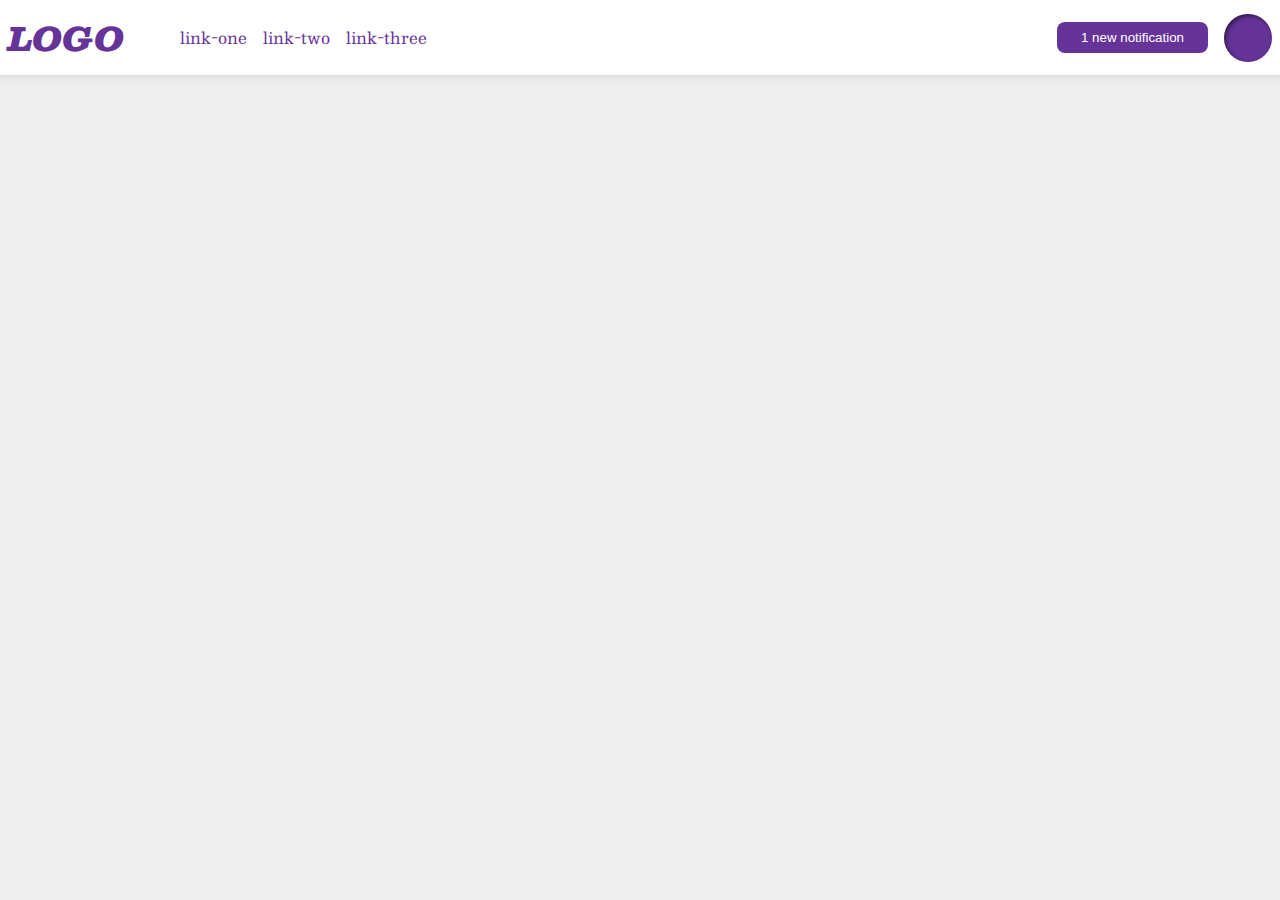
<file: flex/03-flex-header-2/index.html>
<!DOCTYPE html>
<html lang="en">
  <head>
    <meta charset="UTF-8">
    <meta http-equiv="X-UA-Compatible" content="IE=edge">
    <meta name="viewport" content="width=device-width, initial-scale=1.0">
    <title>Flex Header 2</title>
    <link rel="stylesheet" href="style.css">
  </head>
  <body>
    <div class="header">
      <div class="left">
      <div class="logo">
        LOGO
      </div>
      <ul class="links">
        <li><a href="google.com">link-one</a></li>
        <li><a href="google.com">link-two</a></li>
        <li><a href="google.com">link-three</a></li>
      </ul>
      </div>
      <div class="right">
      <button class="notifications">
        1 new notification
      </button>
      <div class="profile-image"></div>
      </div>
    </div>
  </body>
</html>
</file>
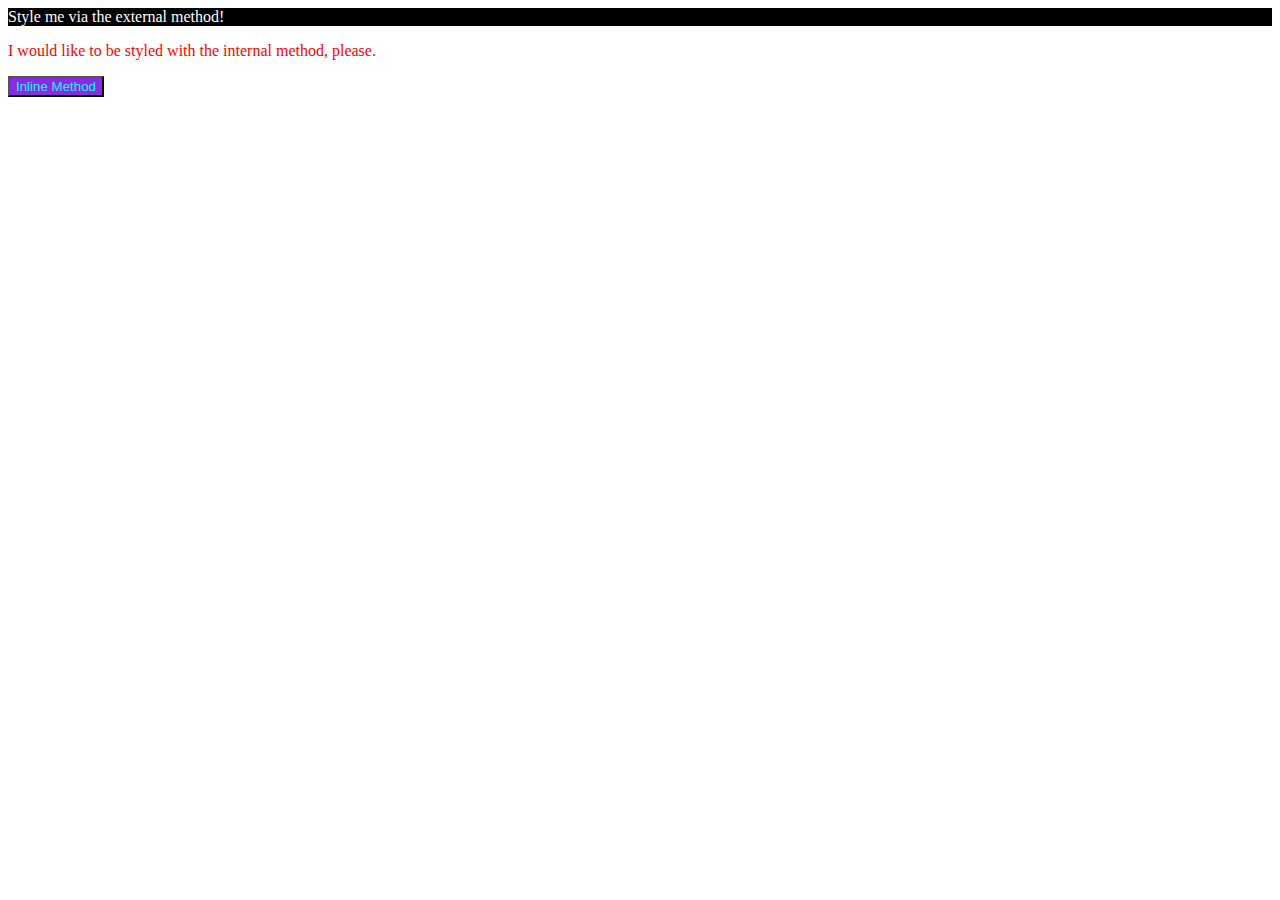
<file: foundations/01-css-methods/index.html>
<!DOCTYPE html>
<html lang="en">
  <head>
    <style>
      p {
        color:red;
      }
    </style>
    <link rel="stylesheet" href="style.css">
    <meta charset="UTF-8">
    <meta http-equiv="X-UA-Compatible" content="IE=edge">
    <meta name="viewport" content="width=device-width, initial-scale=1.0">
    <title>Methods for Adding CSS</title>
  </head>
  <body>
    <div>Style me via the external method!</div>
    <p>I would like to be styled with the internal method, please.</p>
    <button style="color: aqua; background-color: blueviolet;">Inline Method</button>
  </body>
</html>
</file>
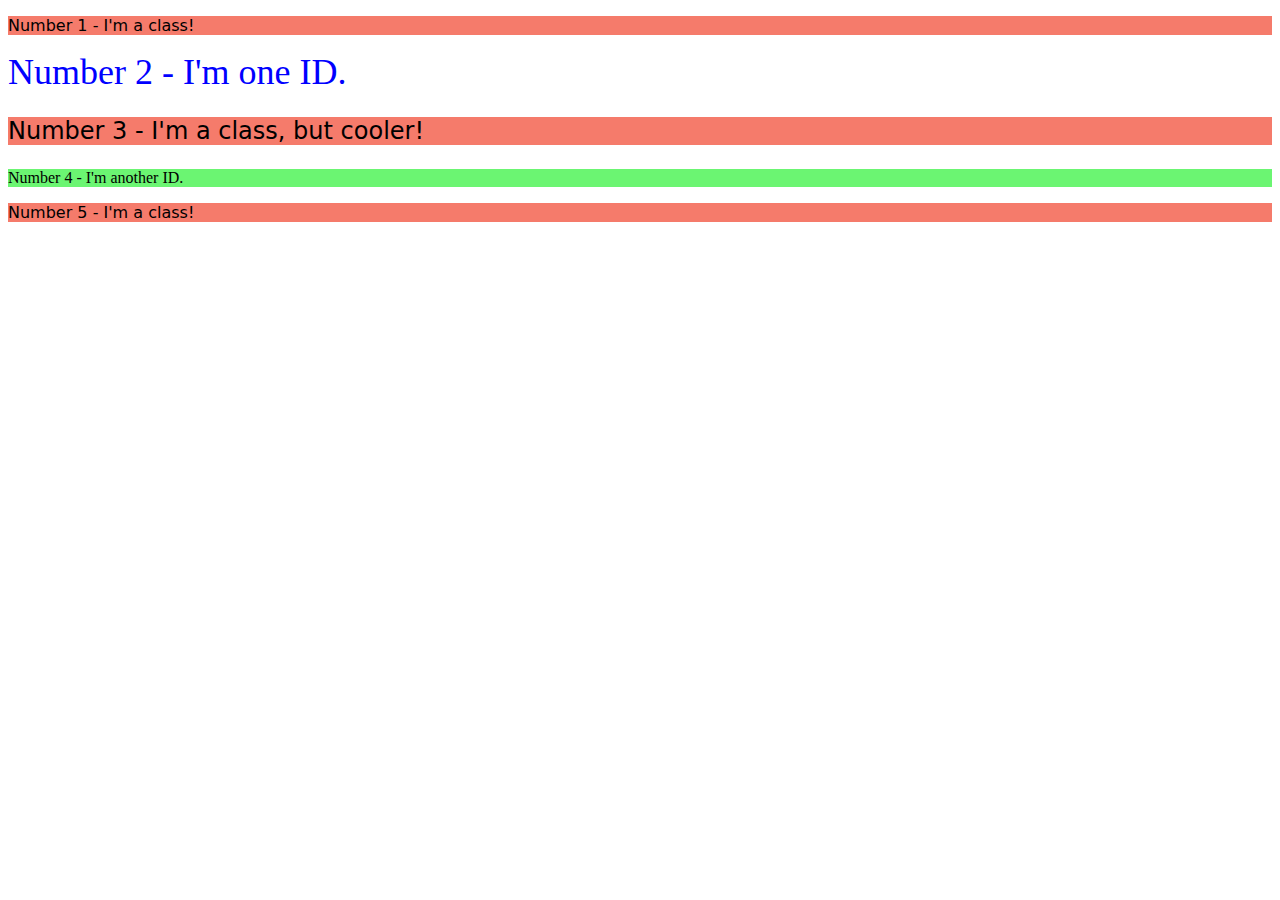
<file: foundations/02-class-id-selectors/index.html>
<!DOCTYPE html>
<html lang="en">
  <head>
    <meta charset="UTF-8">
    <meta http-equiv="X-UA-Compatible" content="IE=edge">
    <meta name="viewport" content="width=device-width, initial-scale=1.0">
    <title>Class and ID Selectors</title>
    <link rel="stylesheet" href="style.css">
  </head>
  <body>
    <p>Number 1 - I'm a class!</p>
    <div id="num2">Number 2 - I'm one ID.</div>
    <p style="font-size: 24px;">Number 3 - I'm a class, but cooler!</p>
    <div id="num4">Number 4 - I'm another ID.</div>
    <p>Number 5 - I'm a class!</p>
  </body>
</html>
</file>
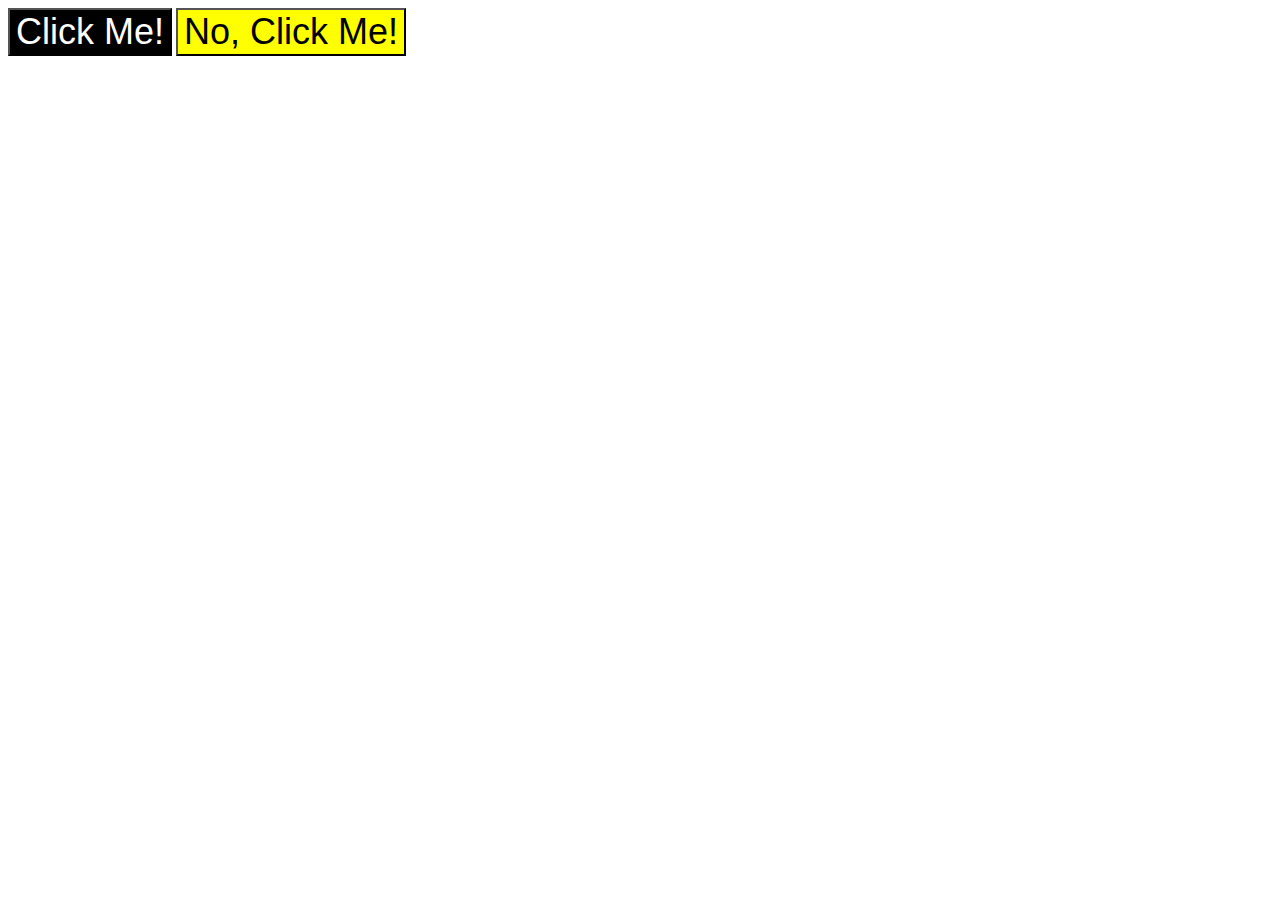
<file: foundations/03-grouping-selectors/index.html>
<!DOCTYPE html>
<html lang="en">
  <head>
    <meta charset="UTF-8">
    <meta http-equiv="X-UA-Compatible" content="IE=edge">
    <meta name="viewport" content="width=device-width, initial-scale=1.0">
    <title>Grouping Selectors</title>
    <link rel="stylesheet" href="style.css">
  </head>
  <body>
    <button class="button1">Click Me!</button>
    <button class="button2">No, Click Me!</button>
  </body>
</html>
</file>
<file: flex/03-flex-header-2/style.css>
/* this is some magical font-importing.  
you'll learn about it later. */
@import url('https://fonts.googleapis.com/css2?family=Besley:ital,wght@0,400;1,900&display=swap');

body {
  margin: 0;
  background: #eee;
  font-family: Besley, serif;
}

.header {
  background: white;
  border-bottom: 1px solid #ddd;
  box-shadow: 0 0 8px rgba(0,0,0,.1);
  display: flex;
  align-items: center;
  justify-content: space-between;
  padding: 8px;
}

.profile-image {
  background: rebeccapurple;
  box-shadow: inset 2px 2px 4px rgba(0,0,0,.5);
  border-radius: 50%;
  width: 48px;
  height: 48px;
}

.logo {
  color: rebeccapurple;
  font-size: 32px;
  font-weight: 900;
  font-style: italic;
}

button {
  border: none;
  border-radius: 8px;
  background: rebeccapurple;
  color: white;
  padding: 8px 24px;
}

a {
  /* this removes the line under our links */
  text-decoration: none;
  color: rebeccapurple;
}

ul {
  list-style-type: none;
  display: flex;
  gap:16px;
}

.left,
.right{
  display: flex;
  align-items: center;
  gap:16px;
}
</file>
<file: foundations/01-css-methods/style.css>
div {
    color: white;
    background-color: black;
  }
</file>
<file: foundations/02-class-id-selectors/style.css>
p {
    background-color: rgb(245, 123, 107);
    font-family: Verdana, DejaVu Sans, sans-serif;
}

#num2 {
    color: blue;
    font-size: 36px;
}

#num4 {
    background-color: rgb(107, 245, 114);
    font-style: bold;
}
</file>
<file: foundations/03-grouping-selectors/style.css>
.button1,
.button2{
    font-size : 36px;
    font-family: Helvetica, 'Times New Roman', sans-serif;
}

.button1{
    background-color: black;
    color: white;
}

.button2{
    background-color: yellow;
}
</file>
